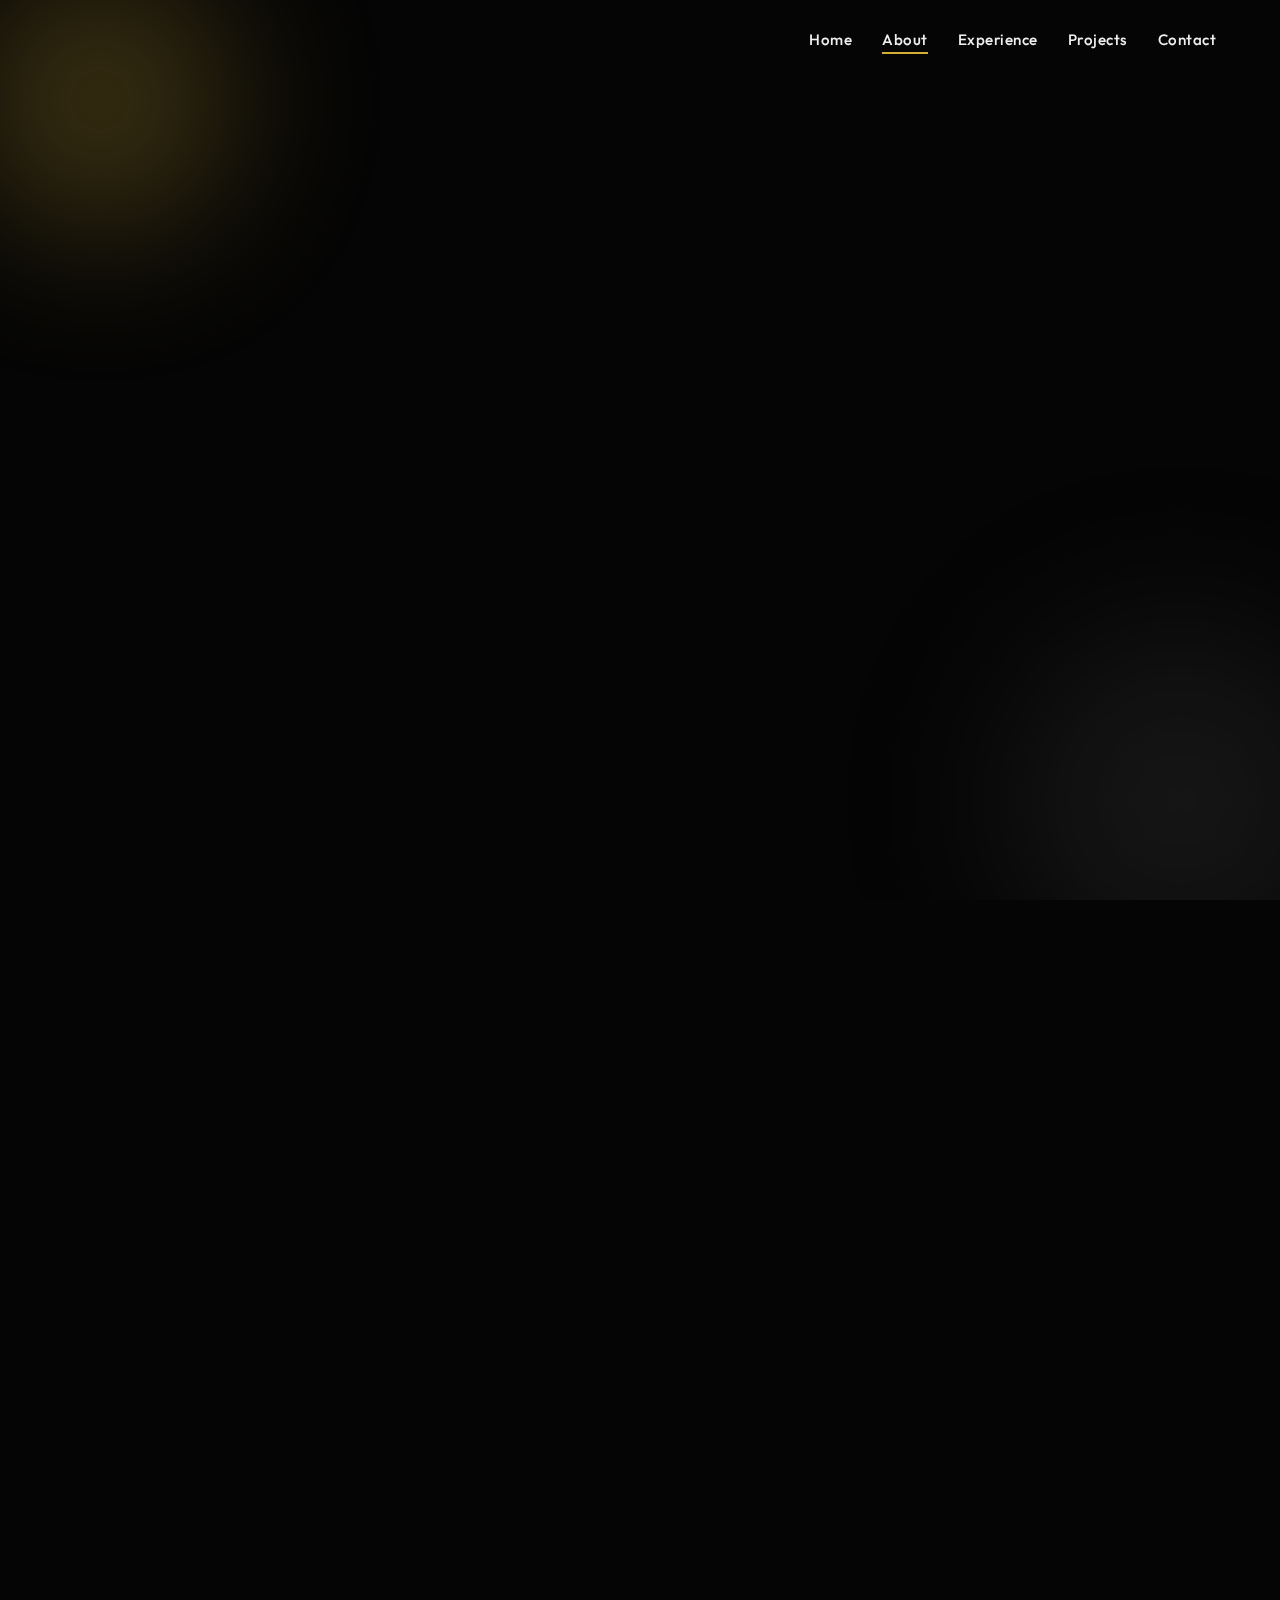
<file: about.html>
<!doctype html>
<html lang="en">
  <head>
    <meta charset="UTF-8" />
    <meta name="viewport" content="width=device-width, initial-scale=1.0" />
    <title>About | Ankit Roy</title>
    <link rel="icon" type="image/png" href="images/favicon.png" />
    <link rel="stylesheet" href="style.css" />
    <link rel="preconnect" href="https://fonts.googleapis.com" />
    <link rel="preconnect" href="https://fonts.gstatic.com" crossorigin />
    <link
      href="https://fonts.googleapis.com/css2?family=Outfit:wght@300;400;500&family=Playfair+Display:wght@400;600;700&display=swap"
      rel="stylesheet"
    />
    <link
      rel="stylesheet"
      href="https://cdnjs.cloudflare.com/ajax/libs/font-awesome/6.0.0/css/all.min.css"
    />
  </head>

  <body>
    <div class="bg-animation">
      <div class="bulb bulb-1"></div>
      <div class="bulb bulb-2"></div>
    </div>

    <nav>
      <div class="logo-placeholder"></div>
      <div class="mobile-menu-btn"><i class="fas fa-bars"></i></div>
      <ul class="nav-links">
        <li><a href="index.html">Home</a></li>
        <li><a href="about.html">About</a></li>
        <li><a href="experience.html">Experience</a></li>
        <li><a href="projects.html">Projects</a></li>
        <li><a href="contact.html">Contact</a></li>
      </ul>
    </nav>

    <div class="container">
      <h2 class="section-title">About Me</h2>
      <div class="about-container">
        <div class="about-text">
          <p>
            Hello! I'm Ankit, a Software Engineer based in Gandhinagar, Gujarat.
            I enjoy creating things that live on the internet, whether that be
            websites, applications, or anything in between. My goal is to always
            build products that provide pixel-perfect, performant experiences.
          </p>
          <p>
            I have a strong background in Java, Python, and JavaScript
            ecosystems. I've worked on proprietary low-code platforms and
            large-scale enterprise applications.
          </p>
        </div>
        <div class="about-gif">
          <img src="/images/about.png" alt="Coding GIF" class="about-gif-img" />
        </div>
      </div>

      <h2 class="section-title">Education</h2>
      <div class="timeline">
        <!-- B.Tech -->
        <div class="timeline-item">
          <div class="timeline-dot"></div>
          <div class="timeline-date">2018 - 2022</div>
          <div class="timeline-content">
            <h3>Bachelor of Technology</h3>
            <h4 class="institute">
              Gandhi Institute For Technology, Bhubaneswar
            </h4>
            <p class="stream">Computer Science and Engineering</p>
            <p class="grade">CGPA: <span class="highlight">9.04</span></p>
          </div>
        </div>

        <!-- 12th -->
        <div class="timeline-item">
          <div class="timeline-dot"></div>
          <div class="timeline-date">2016 - 2018</div>
          <div class="timeline-content">
            <h3>Higher Secondary (12th)</h3>
            <h4 class="institute">BSF Sr. Sec. School, Shillong</h4>
            <p class="stream">Central Board of Secondary Education (CBSE)</p>
            <p class="grade">
              Percentage: <span class="highlight">66.80%</span>
            </p>
          </div>
        </div>

        <!-- 10th -->
        <div class="timeline-item">
          <div class="timeline-dot"></div>
          <div class="timeline-date">2005 - 2016</div>
          <div class="timeline-content">
            <h3>Secondary (10th)</h3>
            <h4 class="institute">St. Edmund's School, Shillong</h4>
            <p class="stream">
              Indian Certificate of Secondary Education (ICSE)
            </p>
            <p class="grade">
              Percentage: <span class="highlight">83.16%</span>
            </p>
          </div>
        </div>
      </div>

      <h2 class="section-title">Technical Skills</h2>
      <div class="skills-grid">
        <!-- Languages -->
        <div class="skill-card">
          <div class="skill-header">
            <i class="fas fa-code"></i>
            <h3>Programming Languages</h3>
          </div>
          <div class="skill-tags">
            <span class="skill-tag"><i class="fab fa-java"></i> Java</span>
            <span class="skill-tag"><i class="fab fa-js"></i> JavaScript</span>
            <span class="skill-tag"
              ><i class="fas fa-file-code"></i> TypeScript</span
            >
            <span class="skill-tag"><i class="fab fa-python"></i> Python</span>
            <span class="skill-tag"><i class="fab fa-php"></i> Php</span>
          </div>
        </div>

        <!-- Frameworks -->
        <div class="skill-card">
          <div class="skill-header">
            <i class="fas fa-layer-group"></i>
            <h3>Frameworks</h3>
          </div>
          <div class="skill-tags">
            <span class="skill-tag"><i class="fab fa-react"></i> ReactJS</span>
            <span class="skill-tag"
              ><i class="fas fa-leaf"></i> SpringBoot</span
            >
          </div>
        </div>

        <!-- Tools & Databases -->
        <div class="skill-card">
          <div class="skill-header">
            <i class="fas fa-tools"></i>
            <h3>Tools & Databases</h3>
          </div>
          <div class="skill-tags">
            <span class="skill-tag"><i class="fab fa-git-alt"></i> Git</span>
            <span class="skill-tag"><i class="fab fa-docker"></i> Docker</span>
            <span class="skill-tag"><i class="fas fa-database"></i> MySQL</span>
            <span class="skill-tag"
              ><i class="fas fa-server"></i> PostgreSQL</span
            >
          </div>
        </div>
      </div>
    </div>

    <script src="script.js"></script>
  </body>
</html>
</file>
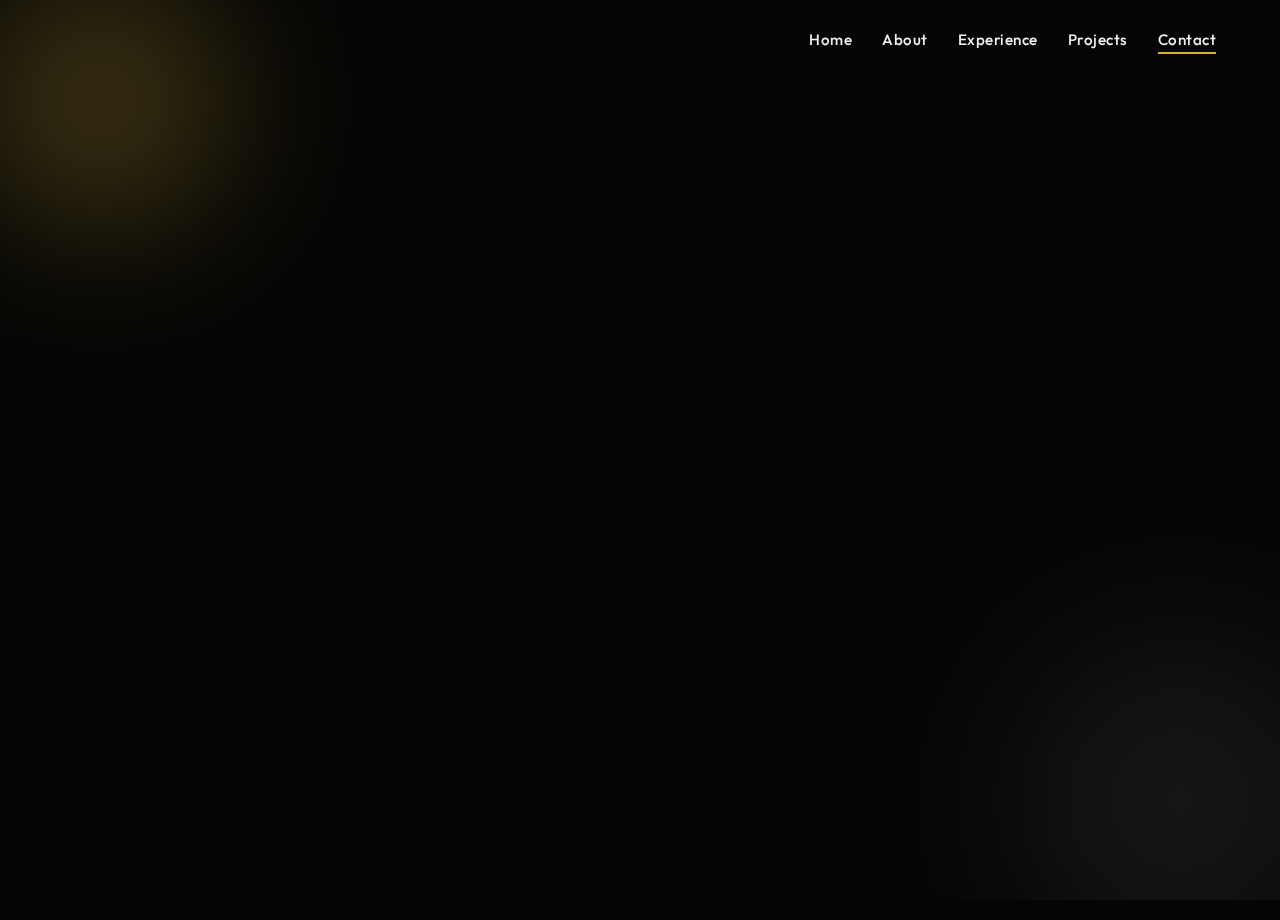
<file: contact.html>
<!doctype html>
<html lang="en">
  <head>
    <meta charset="UTF-8" />
    <meta name="viewport" content="width=device-width, initial-scale=1.0" />
    <title>Contact | Ankit Roy</title>
    <link rel="icon" type="image/png" href="images/favicon.png" />
    <link rel="stylesheet" href="style.css" />
    <link
      href="https://fonts.googleapis.com/css2?family=Outfit:wght@300;400;500&family=Playfair+Display:wght@400;600;700&display=swap"
      rel="stylesheet"
    />
    <link
      rel="stylesheet"
      href="https://cdnjs.cloudflare.com/ajax/libs/font-awesome/6.0.0/css/all.min.css"
    />
  </head>

  <body>
    <div class="bg-animation">
      <div class="bulb bulb-1"></div>
      <div class="bulb bulb-2"></div>
    </div>

    <nav>
      <div class="logo-placeholder"></div>
      <div class="mobile-menu-btn"><i class="fas fa-bars"></i></div>
      <ul class="nav-links">
        <li><a href="index.html">Home</a></li>
        <li><a href="about.html">About</a></li>
        <li><a href="experience.html">Experience</a></li>
        <li><a href="projects.html">Projects</a></li>
        <li><a href="contact.html">Contact</a></li>
      </ul>
    </nav>

    <div class="container">
      <h2 class="section-title">Get In Touch</h2>
      <div
        class="grid"
        style="
          grid-template-columns: 1fr;
          gap: 40px;
          max-width: 800px;
          margin: 0 auto;
        "
      >
        <div style="text-align: center">
          <p style="font-size: 1.2rem; margin-bottom: 30px">
            I'm currently looking for new opportunities. Whether you have a
            question or just want to say hi, I'll try my best to get back to
            you!
          </p>

          <div class="contact-links">
            <a href="mailto:ankit.roy0502@gmail.com" class="contact-btn">
              <i class="fas fa-envelope"></i> ankit.roy0502@gmail.com
            </a>
            <a href="tel:+919436797238" class="contact-btn">
              <i class="fas fa-phone"></i> +91 9436797238
            </a>
          </div>
        </div>

        <!-- Simple Contact Form -->
        <form
          action="mailto:ankit.roy0502@gmail.com"
          method="post"
          enctype="text/plain"
          style="margin: 0 auto; width: 100%"
        >
          <input type="text" name="name" placeholder="Name" required />
          <input type="email" name="email" placeholder="Email" required />
          <textarea
            name="message"
            rows="5"
            placeholder="Message"
            required
          ></textarea>
          <button type="submit">Send Message</button>
        </form>
      </div>
    </div>

    <script src="script.js"></script>
  </body>
</html>
</file>
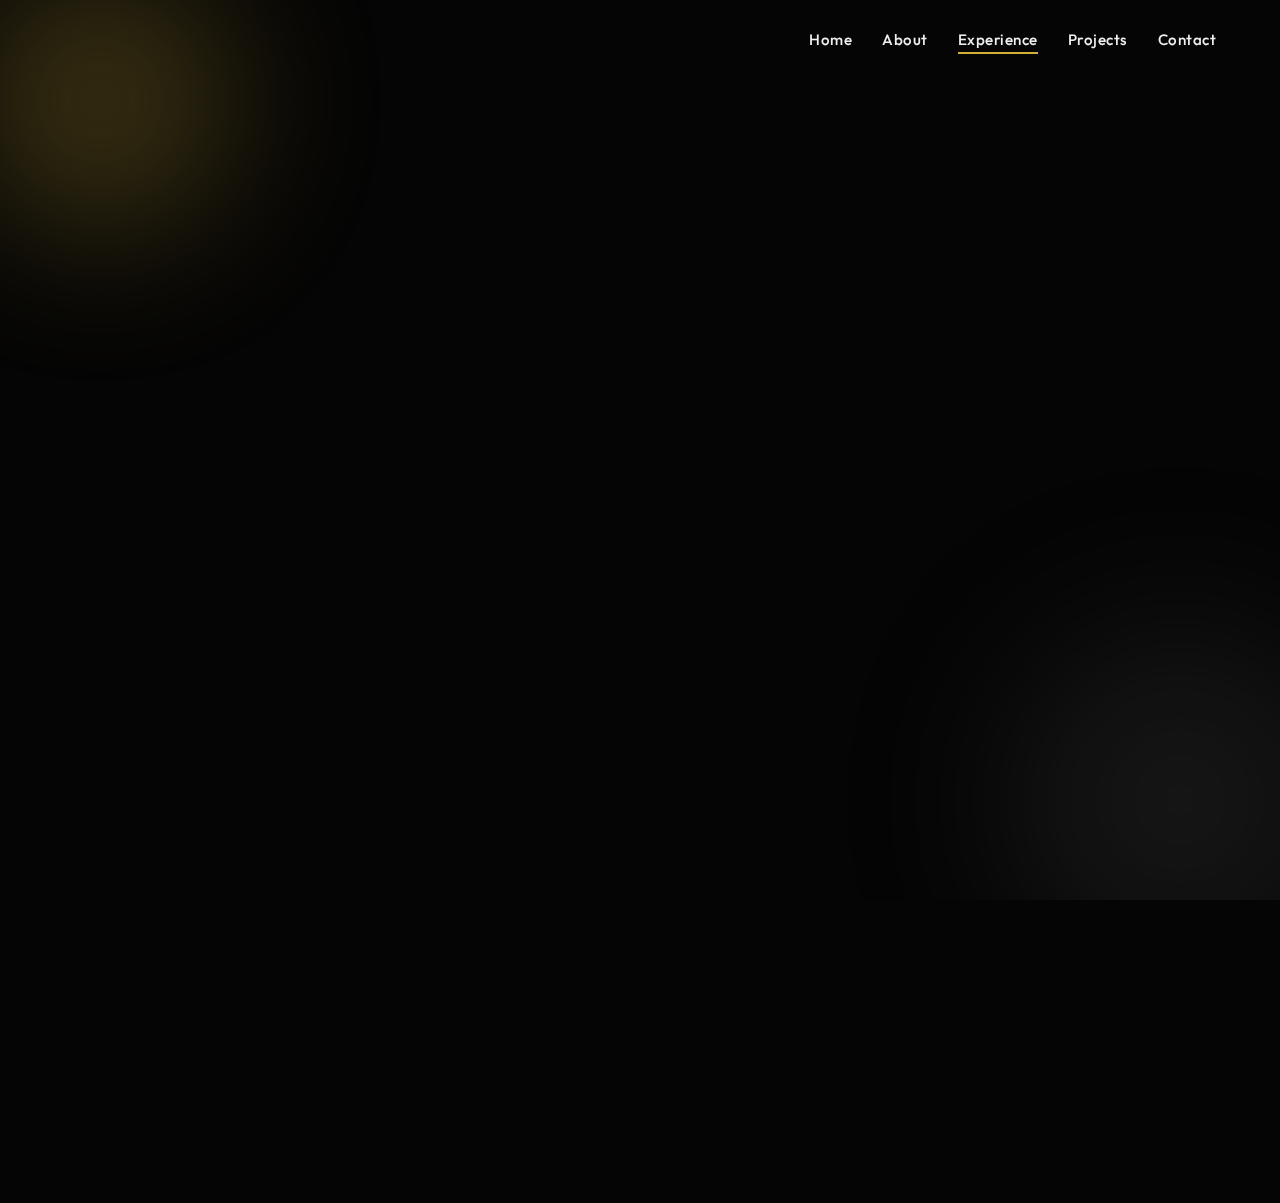
<file: experience.html>
<!doctype html>
<html lang="en">
  <head>
    <meta charset="UTF-8" />
    <meta name="viewport" content="width=device-width, initial-scale=1.0" />
    <title>Experience | Ankit Roy</title>
    <link rel="icon" type="image/png" href="images/favicon.png" />
    <link rel="stylesheet" href="style.css" />
    <link
      href="https://fonts.googleapis.com/css2?family=Outfit:wght@300;400;500&family=Playfair+Display:wght@400;600;700&display=swap"
      rel="stylesheet"
    />
    <link
      rel="stylesheet"
      href="https://cdnjs.cloudflare.com/ajax/libs/font-awesome/6.0.0/css/all.min.css"
    />
  </head>

  <body>
    <div class="bg-animation">
      <div class="bulb bulb-1"></div>
      <div class="bulb bulb-2"></div>
    </div>

    <nav>
      <div class="logo-placeholder"></div>
      <div class="mobile-menu-btn"><i class="fas fa-bars"></i></div>
      <ul class="nav-links">
        <li><a href="index.html">Home</a></li>
        <li><a href="about.html">About</a></li>
        <li><a href="experience.html">Experience</a></li>
        <li><a href="projects.html">Projects</a></li>
        <li><a href="contact.html">Contact</a></li>
      </ul>
    </nav>

    <div class="container">
      <h2 class="section-title">Professional Experience</h2>

      <div class="timeline">
        <!-- Argusoft -->
        <div class="timeline-item">
          <div class="timeline-dot"></div>
          <div class="timeline-date">September 2022 – Present</div>
          <div class="timeline-content">
            <h3>Solution Analyst</h3>
            <h4 class="institute">Argusoft India Ltd.</h4>
            <ul class="experience-list">
              <li>
                Contributed to the development and upgradation of a proprietary
                low-code platform, enabling 50% faster application deployment.
              </li>
              <li>
                Played a key role in the design, development, testing, and
                deployment ensuring end-to-end delivery.
              </li>
              <li>
                Configured 3 fully-functional applications using the platform
                for Boston College and NRC as demos.
              </li>
              <li>
                Collaborated with a cross-functional team of 20+ developers,
                improving project delivery timeline by 30%.
              </li>
            </ul>
          </div>
        </div>

        <!-- Wipro -->
        <div class="timeline-item">
          <div class="timeline-dot"></div>
          <div class="timeline-date">March 2022 – May 2022</div>
          <div class="timeline-content">
            <h3>Java J2EE Developer Intern</h3>
            <h4 class="institute">Wipro</h4>
            <ul class="experience-list">
              <li>
                Engaged in comprehensive Java Enterprise Edition training.
              </li>
              <li>
                Worked collaboratively with a team of 4 developers to design,
                develop, test, and deploy an end-to-end application.
              </li>
            </ul>
          </div>
        </div>

        <!-- HSPM -->
        <div class="timeline-item">
          <div class="timeline-dot"></div>
          <div class="timeline-date">June 2020 – September 2020</div>
          <div class="timeline-content">
            <h3>Full Stack Web Developer Intern</h3>
            <h4 class="institute">HSPM Solutions LLP.</h4>
            <ul class="experience-list">
              <li>
                Designed and delivered "LIONS CLUB DISTRICT 3234 D2" web
                application, improving user engagement by 40%.
              </li>
              <li>
                Created full-fledged web solutions for BS AUTO ACCESSORIES and
                BR ENGINEERING WORKS.
              </li>
              <li>
                Optimised the backend architecture for RETAIL ADDICT, reducing
                API response time by 25%.
              </li>
            </ul>
          </div>
        </div>
      </div>
    </div>

    <script src="script.js"></script>
  </body>
</html>
</file>
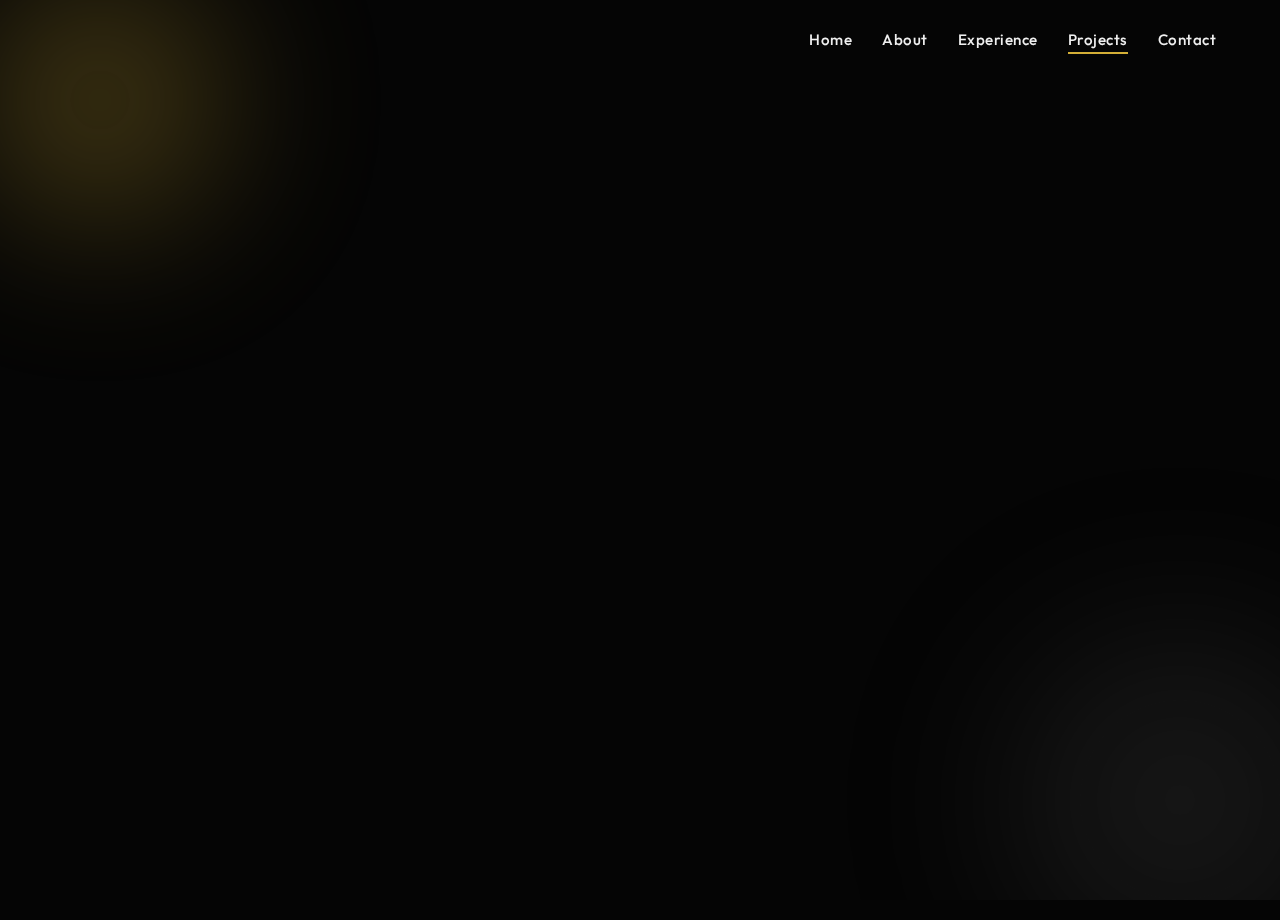
<file: projects.html>
<!doctype html>
<html lang="en">
  <head>
    <meta charset="UTF-8" />
    <meta name="viewport" content="width=device-width, initial-scale=1.0" />
    <title>Projects | Ankit Roy</title>
    <link rel="icon" type="image/png" href="images/favicon.png" />
    <link rel="stylesheet" href="style.css" />
    <link
      href="https://fonts.googleapis.com/css2?family=Outfit:wght@300;400;500&family=Playfair+Display:wght@400;600;700&display=swap"
      rel="stylesheet"
    />
    <link
      rel="stylesheet"
      href="https://cdnjs.cloudflare.com/ajax/libs/font-awesome/6.0.0/css/all.min.css"
    />
  </head>

  <body>
    <div class="bg-animation">
      <div class="bulb bulb-1"></div>
      <div class="bulb bulb-2"></div>
    </div>

    <nav>
      <div class="logo-placeholder"></div>
      <div class="mobile-menu-btn"><i class="fas fa-bars"></i></div>
      <ul class="nav-links">
        <li><a href="index.html">Home</a></li>
        <li><a href="about.html">About</a></li>
        <li><a href="experience.html">Experience</a></li>
        <li><a href="projects.html">Projects</a></li>
        <li><a href="contact.html">Contact</a></li>
      </ul>
    </nav>

    <div class="container">
      <h2 class="section-title">Projects</h2>
      <div class="projects-grid">
        <!-- Project 1: Pehchan -->
        <div class="project-card">
          <div class="project-slider">
            <div class="slider-wrapper">
              <img
                src="./images/pehchaan/1.png"
                alt="Pehchan Screenshot 1"
                class="slider-img"
                onclick="openModal(this)"
              />
              <img
                src="./images/pehchaan/2.png"
                alt="Pehchan Screenshot 2"
                class="slider-img"
                onclick="openModal(this)"
              />
              <img
                src="./images/pehchaan/3.png"
                alt="Pehchan Screenshot 3"
                class="slider-img"
                onclick="openModal(this)"
              />
              <img
                src="./images/pehchaan/4.png"
                alt="Pehchan Screenshot 4"
                class="slider-img"
                onclick="openModal(this)"
              />
            </div>
            <button class="slider-btn prev-btn" onclick="moveSlider(this, -1)">
              <i class="fas fa-chevron-left"></i>
            </button>
            <button class="slider-btn next-btn" onclick="moveSlider(this, 1)">
              <i class="fas fa-chevron-right"></i>
            </button>
            <div class="slider-dots">
              <span class="dot active"></span>
              <span class="dot"></span>
              <span class="dot"></span>
              <span class="dot"></span>
            </div>
          </div>
          <div class="project-info">
            <div class="project-header">
              <h3>Pehchan E-Learning</h3>
              <div class="project-links">
                <a
                  href="https://github.com/ankit-roy2k/pehchan.git"
                  target="_blank"
                  title="GitHub Code"
                  ><i class="fab fa-github"></i
                ></a>
              </div>
            </div>
            <p class="project-desc">
              Developed a touch-free attendance system using facial recognition,
              reducing manual attendance errors by 90%.
            </p>
            <div class="tech-stack">
              <span class="tech-tag">Face Recognition</span>
              <span class="tech-tag">Python</span>
              <span class="tech-tag">Machine Learning</span>
            </div>
          </div>
        </div>

        <!-- Project 2: Shift to Smart -->
        <div class="project-card">
          <div class="project-slider">
            <div class="slider-wrapper">
              <img
                src="./images/sts/1.png"
                alt="STS Screenshot 1"
                class="slider-img"
                onclick="openModal(this)"
              />
              <img
                src="./images/sts/2.png"
                alt="STS Screenshot 2"
                class="slider-img"
                onclick="openModal(this)"
              />
              <img
                src="./images/sts/3.png"
                alt="STS Screenshot 3"
                class="slider-img"
                onclick="openModal(this)"
              />
              <img
                src="./images/sts/4.png"
                alt="STS Screenshot 4"
                class="slider-img"
                onclick="openModal(this)"
              />
              <img
                src="./images/sts/5.png"
                alt="STS Screenshot 5"
                class="slider-img"
                onclick="openModal(this)"
              />
              <img
                src="./images/sts/6.png"
                alt="STS Screenshot 6"
                class="slider-img"
                onclick="openModal(this)"
              />
            </div>
            <button class="slider-btn prev-btn" onclick="moveSlider(this, -1)">
              <i class="fas fa-chevron-left"></i>
            </button>
            <button class="slider-btn next-btn" onclick="moveSlider(this, 1)">
              <i class="fas fa-chevron-right"></i>
            </button>
            <div class="slider-dots">
              <span class="dot active"></span>
              <span class="dot"></span>
              <span class="dot"></span>
              <span class="dot"></span>
              <span class="dot"></span>
              <span class="dot"></span>
            </div>
          </div>
          <div class="project-info">
            <div class="project-header">
              <h3>Shift to Smart</h3>
              <div class="project-links">
                <a
                  href="https://shifttosmart.com"
                  target="_blank"
                  title="Live Site"
                  ><i class="fas fa-external-link-alt"></i
                ></a>
              </div>
            </div>
            <p class="project-desc">
              Built a web portal serving 2+ schools/colleges with a School
              Management System. Extended for Event Management.
            </p>
            <div class="tech-stack">
              <span class="tech-tag">Web Development</span>
              <span class="tech-tag">Management System</span>
              <span class="tech-tag">Configurable System</span>
            </div>
          </div>
        </div>
      </div>
    </div>

    <!-- Image Modal -->
    <div id="imageModal" class="modal">
      <span class="close-modal" onclick="closeModal()">&times;</span>
      <img class="modal-content" id="modalImg" />
      <a class="prev-modal" onclick="changeModalImage(-1)">&#10094;</a>
      <a class="next-modal" onclick="changeModalImage(1)">&#10095;</a>
    </div>

    <script src="script.js"></script>
  </body>
</html>
</file>
<file: style.css>
:root {
  --bg-color: #050505;
  --text-color: #f0f0f0;
  --accent-color: #d4af37;
  /* Metallic Gold */
  --accent-hover: #ffd700;
  --secondary-text: #aaaaaa;
  --card-bg: #111111;
  --nav-bg: rgba(5, 5, 5, 0.9);
  --nav-height: 80px;
  --transition-speed: 0.3s;
}

* {
  margin: 0;
  padding: 0;
  box-sizing: border-box;
}

body {
  font-family: "Outfit", sans-serif;
  /* Clean modern sans-serif */
  background-color: var(--bg-color);
  color: var(--text-color);
  line-height: 1.6;
  overflow-x: hidden;
}

a {
  text-decoration: none;
  color: inherit;
  transition: color var(--transition-speed);
}

a:hover {
  color: var(--accent-color);
}

/* Background Animation */
.bg-animation {
  position: fixed;
  top: 0;
  left: 0;
  width: 100%;
  height: 100%;
  z-index: 1001; /* Overlay on top of Navbar to show glow */
  overflow: hidden;
  pointer-events: none; /* Allow clicks to pass through */
}

.bulb {
  position: absolute;
  border-radius: 50%;
  filter: blur(80px);
  opacity: 0.4;
  animation: float 20s infinite ease-in-out alternate;
}

.bulb-1 {
  width: 300px;
  height: 300px;
  background: radial-gradient(circle, var(--accent-color), transparent);
  top: -50px;
  left: -50px;
}

.bulb-2 {
  width: 400px;
  height: 400px;
  background: radial-gradient(circle, #444, transparent);
  bottom: -100px;
  right: -100px;
  animation-delay: -5s;
}

.bulb-3 {
  width: 200px;
  height: 200px;
  background: radial-gradient(circle, var(--accent-color), transparent);
  top: 40%;
  left: 60%;
  animation-duration: 30s;
  opacity: 0.2;
}

@keyframes float {
  0% {
    transform: translate(0, 0) rotate(0deg);
  }

  100% {
    transform: translate(30px, 50px) rotate(10deg);
  }
}

@media (max-width: 768px) {
  .bulb {
    opacity: 0.1; /* Reduced from 0.2 */
    filter: blur(50px);
  }
  
  .bulb-1 {
    width: 100px; /* Reduced from 150px */
    height: 100px;
  }
  
  .bulb-2 {
    width: 120px; /* Reduced from 200px */
    height: 120px;
  }
  
  .bulb-3 {
    width: 80px; /* Reduced from 100px */
    height: 80px;
    opacity: 0.05; /* Reduced from 0.1 */
  }
}

/* Navigation */
nav {
  display: flex;
  justify-content: space-between;
  align-items: center;
  padding: 0 5%;
  height: var(--nav-height);
  position: fixed;
  width: 100%;
  top: 0;
  backdrop-filter: blur(10px);
  background: var(--nav-bg);
  z-index: 1000;
  /* border-bottom removed */
}

.nav-links {
  display: flex;
  gap: 30px;
  list-style: none;
}

.nav-links li a {
  font-size: 0.95rem;
  font-weight: 500;
  position: relative;
  letter-spacing: 0.5px;
}

.nav-links li a::after {
  content: "";
  position: absolute;
  width: 0;
  height: 2px;
  bottom: -5px;
  left: 0;
  background-color: var(--accent-color);
  transition: width var(--transition-speed);
}

.nav-links li a:hover::after,
.nav-links li a.active::after {
  width: 100%;
}

.mobile-menu-btn {
  display: none;
  cursor: pointer;
  font-size: 1.5rem;
  color: var(--accent-color);
}

/* Page Container */
.container {
  padding: calc(var(--nav-height) + 40px) 5% 50px;
  min-height: 100vh;
  max-width: 1200px;
  margin: 0 auto;
  opacity: 0;
  transform: translateY(20px);
  animation: fadeIn 0.8s forwards;
}

@keyframes fadeIn {
  to {
    opacity: 1;
    transform: translateY(0);
  }
}

/* Headings */
h1,
h2,
h3,
h4 {
  color: var(--text-color);
  margin-bottom: 20px;
  font-family: "Playfair Display", serif;
}

h1 {
  font-size: 3.5rem;
  font-weight: 700;
  line-height: 1.2;
}

h2 {
  font-size: 2.5rem;
  border-bottom: 1px solid rgba(212, 175, 55, 0.3);
  padding-bottom: 15px;
  margin-top: 50px;
  color: var(--accent-color);
}

h3 {
  font-weight: 600;
}

.section-title {
  margin-bottom: 40px;
}

/* Cards & Grids */
.grid {
  display: grid;
  grid-template-columns: repeat(auto-fit, minmax(300px, 1fr));
  gap: 30px;
}

.card {
  background: var(--card-bg);
  padding: 30px;
  border-radius: 4px;
  /* Sharper corners for luxury feel */
  transition:
    transform var(--transition-speed),
    box-shadow var(--transition-speed);
  border: 1px solid #222;
}

.card:hover {
  transform: translateY(-5px);
  border-color: var(--accent-color);
  box-shadow: 0 10px 40px -15px rgba(212, 175, 55, 0.15);
}

.card h3 {
  color: var(--accent-color);
  font-size: 1.4rem;
}

.card p {
  color: var(--secondary-text);
  font-size: 1rem;
  margin-bottom: 15px;
}

.tech-stack {
  display: flex;
  flex-wrap: wrap;
  gap: 10px;
  margin-top: 20px;
}

.tech-tag {
  font-size: 0.8rem;
  color: var(--accent-color);
  border: 1px solid rgba(212, 175, 55, 0.5);
  padding: 4px 10px;
  border-radius: 20px;
  transition: background 0.3s;
}

.tech-tag:hover {
  background: rgba(212, 175, 55, 0.1);
}

/* Home Page Specifics */
.hero-wrapper {
  display: flex;
  align-items: center;
  justify-content: space-between;
  min-height: calc(100vh - var(--nav-height));
  gap: 40px;
}

.hero-content {
  flex: 1;
}

.hero-image {
  flex: 0 0 350px;
  display: flex;
  justify-content: center;
  align-items: center;
}

.profile-frame {
  width: 400px;
  height: 400px;
  border-radius: 50%;
  border: 2px solid var(--accent-color);
  position: relative;
  overflow: hidden;
  background: #1e1e1e;
  display: flex;
  justify-content: center;
  align-items: center;
  color: #444;
}

.profile-frame::after {
  content: "";
  position: absolute;
  top: -10px;
  left: -10px;
  right: -10px;
  bottom: -10px;
  border: 1px solid rgba(212, 175, 55, 0.3);
  border-radius: 50%;
  z-index: -1;
}

.profile-img-placeholder {
  width: 100%;
  height: 100%;
  object-fit: cover;
}

.hero p {
  font-size: 1.3rem;
  color: var(--secondary-text);
  max-width: 600px;
  margin-bottom: 30px;
  margin-top: 15px;
}

.highlight {
  color: var(--accent-color);
}

.cta-btn {
  display: inline-block;
  padding: 14px 30px;
  border: 1px solid var(--accent-color);
  color: var(--accent-color);
  border-radius: 2px;
  font-weight: 600;
  transition: all var(--transition-speed);
  text-transform: uppercase;
  letter-spacing: 1px;
  font-size: 0.9rem;
  margin-top: 20px;
}

.cta-btn:hover {
  background: var(--accent-color);
  color: #000;
}

/* Social Links */
.social-links {
  display: flex;
  gap: 25px;
  margin-top: 25px;
  justify-content: center;
  width: 100%;
}

.social-link {
  font-size: 1.6rem;
  color: var(--secondary-text);
  width: 20rem;
}

.social-links a:hover {
  color: var(--accent-color);
  transform: translateY(-3px);
  display: inline-block;
}

/* Form */
form {
  max-width: 600px;
  display: flex;
  flex-direction: column;
  gap: 20px;
}

input,
textarea {
  padding: 15px;
  background: var(--card-bg);
  border: 1px solid #333;
  border-radius: 2px;
  color: var(--text-color);
  font-family: inherit;
}

input:focus,
textarea:focus {
  outline: none;
  border-color: var(--accent-color);
  box-shadow: 0 0 10px rgba(212, 175, 55, 0.1);
}

button[type="submit"] {
  padding: 15px;
  background: transparent;
  border: 1px solid var(--accent-color);
  color: var(--accent-color);
  cursor: pointer;
  font-weight: 600;
  transition: all var(--transition-speed);
  text-transform: uppercase;
  letter-spacing: 1px;
}

button[type="submit"]:hover {
  background: var(--accent-color);
  color: #000;
}

/* Responsive */
@media (max-width: 900px) {
  .hero-wrapper {
    flex-direction: column-reverse;
    justify-content: center;
    text-align: center;
    gap: 30px;
  }

  .hero-content {
    align-items: center;
    display: flex;
    flex-direction: column;
  }

  .hero h1 {
    font-size: 2.8rem;
  }
}

@media (max-width: 768px) {
  .nav-links {
    display: none;
    position: absolute;
    top: var(--nav-height);
    right: 0;
    background: var(--card-bg);
    width: 100%;
    flex-direction: column;
    padding: 30px;
    text-align: center;
    border-bottom: 1px solid rgba(212, 175, 55, 0.2);
  }

  .nav-links.active {
    display: flex;
  }

  .mobile-menu-btn {
    display: block;
  }
}

/* Experience Counter */
.exp-counter-container {
  margin-top: 30px;
  display: flex;
  align-items: center;
  gap: 15px;
}

.exp-number {
  font-family: "Playfair Display", serif;
  font-size: 3.5rem;
  font-weight: 700;
  color: var(--accent-color);
  line-height: 1;
}

.exp-text {
  font-size: 1rem;
  color: var(--secondary-text);
  line-height: 1.2;
  max-width: 130px;
}

/* Resume Buttons */
.resume-container {
  margin-top: 40px;
}

.resume-pill {
  display: inline-flex;
  align-items: center;
  justify-content: space-between;
  background: rgba(212, 175, 55, 0.05);
  border: 1px solid var(--accent-color);
  border-radius: 50px;
  padding: 5px 25px;
  /* Slightly wider */
  gap: 20px;
  height: 55px;
  box-shadow: 0 0 15px rgba(212, 175, 55, 0.1);
  /* Theme glow */
  transition: all 0.3s ease;
}

.resume-pill:hover {
  box-shadow: 0 0 25px rgba(212, 175, 55, 0.3);
  background: rgba(212, 175, 55, 0.1);
  transform: translateY(-2px);
}

.resume-label {
  font-family: "Playfair Display", serif;
  font-weight: 700;
  color: var(--accent-color);
  /* Gold text */
  font-size: 1.2rem;
  padding-right: 20px;
  border-right: 1px solid rgba(212, 175, 55, 0.5);
  /* Stronger separator */
  letter-spacing: 1px;
}

.resume-icon {
  color: var(--accent-color);
  font-size: 1.2rem;
  cursor: pointer;
  transition: all 0.3s;
  display: flex;
  align-items: center;
  justify-content: center;
  width: 40px;
  height: 40px;
  border-radius: 50%;
  border: 1px solid transparent;
}

.resume-icons {
  display: flex;
  align-items: center;
  justify-content: center;
}

.resume-icon:hover {
  background: var(--accent-color);
  color: #000;
  box-shadow: 0 0 10px var(--accent-color);
}

.resume-btn.primary:hover {
  background: var(--accent-hover);
  border-color: var(--accent-hover);
}

.resume-btn.secondary {
  background: transparent;
  color: var(--accent-color);
}

.resume-btn.secondary:hover {
  background: rgba(212, 175, 55, 0.1);
}
.flex-exp-resume {
  display: flex;
  justify-content: space-between;
} /* Technical Skills Redesign */
.skills-grid {
  display: grid;
  grid-template-columns: repeat(auto-fit, minmax(280px, 1fr));
  gap: 25px;
  margin-top: 30px;
}

.skill-card {
  background: var(--card-bg);
  border: 1px solid rgba(255, 255, 255, 0.05);
  border-radius: 4px;
  padding: 25px;
  transition: all 0.3s ease;
  position: relative;
  overflow: hidden;
}

.skill-card:hover {
  transform: translateY(-5px);
  border-color: var(--accent-color);
  box-shadow: 0 10px 30px rgba(0, 0, 0, 0.5);
}

.skill-card::before {
  content: "";
  position: absolute;
  top: 0;
  left: 0;
  width: 3px;
  height: 100%;
  background: var(--accent-color);
  opacity: 0;
  transition: opacity 0.3s;
}

.skill-card:hover::before {
  opacity: 1;
}

.skill-header {
  display: flex;
  align-items: center;
  gap: 12px;
  margin-bottom: 20px;
  border-bottom: 1px solid rgba(255, 255, 255, 0.05);
  padding-bottom: 15px;
}

.skill-header i {
  font-size: 1.5rem;
  color: var(--accent-color);
}

.skill-header h3 {
  margin: 0;
  font-size: 1.25rem;
  font-weight: 600;
  color: var(--text-color);
  letter-spacing: 0.5px;
}

.skill-tags {
  display: flex;
  flex-wrap: wrap;
  gap: 10px;
}

.skill-tag {
  display: flex;
  align-items: center;
  gap: 8px;
  font-size: 0.9rem;
  background: rgba(255, 255, 255, 0.03);
  color: var(--secondary-text);
  padding: 8px 16px;
  border-radius: 50px;
  border: 1px solid transparent;
  transition: all 0.3s ease;
}

.skill-tag i {
  color: var(--accent-color);
  font-size: 1rem;
  opacity: 0.8;
}

.skill-tag:hover {
  background: rgba(212, 175, 55, 0.08);
  border-color: rgba(212, 175, 55, 0.3);
  color: var(--text-color);
  transform: translateY(-2px);
}

.skill-tag:hover i {
  opacity: 1;
}
/* Education Timeline */
.timeline {
  position: relative;
  max-width: 800px;
  margin: 40px auto 0;
}

.timeline::after {
  content: "";
  position: absolute;
  width: 2px;
  background: rgba(212, 175, 55, 0.2);
  top: 0;
  bottom: 0;
  left: 20px;
}

.timeline-item {
  position: relative;
  padding-left: 60px;
  margin-bottom: 50px;
}

.timeline-item:last-child {
  margin-bottom: 0;
}

.timeline-dot {
  position: absolute;
  width: 16px;
  height: 16px;
  left: 13px;
  top: 0;
  background: var(--bg-color);
  border: 2px solid var(--accent-color);
  border-radius: 50%;
  z-index: 10;
  transition: all 0.3s;
}

.timeline-item:hover .timeline-dot {
  background: var(--accent-color);
  box-shadow: 0 0 15px var(--accent-color);
}

.timeline-date {
  display: inline-block;
  color: var(--accent-color);
  font-size: 0.9rem;
  font-weight: 500;
  margin-bottom: 10px;
  background: rgba(212, 175, 55, 0.1);
  padding: 4px 12px;
  border-radius: 20px;
  border: 1px solid rgba(212, 175, 55, 0.2);
}

.timeline-content h3 {
  margin-bottom: 5px;
  font-size: 1.4rem;
  color: var(--text-color);
}

.institute {
  color: var(--text-color);
  font-size: 1.1rem;
  font-weight: 400;
  margin-bottom: 5px;
  opacity: 0.9;
}

.stream {
  color: var(--secondary-text);
  font-size: 1rem;
  margin-bottom: 5px;
  font-style: italic;
}

.grade {
  color: var(--secondary-text);
  font-size: 0.95rem;
}

@media (max-width: 600px) {
  .timeline::after {
    left: 15px;
  }

  .timeline-dot {
    left: 8px;
  }

  .timeline-item {
    padding-left: 45px;
  }
}
/* About Me Section with GIF */
.about-container {
  display: flex;
  align-items: center;
  justify-content: space-between;
  gap: 50px;
  margin-bottom: 60px;
}

.about-text {
  flex: 1;
}

.about-text p {
  font-size: 1.1rem;
  margin-bottom: 20px;
  color: var(--secondary-text);
}

.about-gif {
  flex: 0 0 350px;
  display: flex;
  justify-content: center;
  align-items: center;
}

.about-gif-img {
  width: 100%;
  max-width: 350px;
  border-radius: 10px;
  box-shadow: 0 10px 30px rgba(0, 0, 0, 0.5);
  transition: transform 0.3s;
}

.about-gif-img:hover {
  transform: scale(1.02);
  border-color: var(--accent-color);
}

@media (max-width: 900px) {
  .about-container {
    flex-direction: column-reverse; /* GIF goes up */
    text-align: center;
    gap: 30px;
  }

  .about-text {
    width: 100%;
  }

  .about-gif {
    flex: auto;
    width: 100%;
  }
}
/* Contact Page Styles */
.contact-links {
  display: flex;
  justify-content: center;
  flex-wrap: wrap;
  gap: 20px;
  margin-top: 30px;
}

.contact-btn {
  display: flex;
  align-items: center;
  justify-content: center; /* Center content horizontally */
  gap: 12px;
  width: 20rem; /* Fixed width as requested */
  font-size: 1.1rem;
  padding: 12px 20px;
  border: 1px solid #333;
  border-radius: 4px;
  background: transparent;
  color: var(--secondary-text);
  transition: all 0.3s ease;
  text-decoration: none;
}

.contact-btn:hover {
  border-color: var(--accent-color);
  background: rgba(212, 175, 55, 0.05);
  color: var(--text-color);
  transform: translateY(-3px);
}

.contact-btn i {
  color: var(--accent-color);
  font-size: 1.2rem;
}
/* Experience Timeline Specifics */
.experience-list {
  list-style: none;
  margin-top: 15px;
  padding-left: 0;
}

.experience-list li {
  position: relative;
  padding-left: 20px;
  margin-bottom: 10px;
  color: var(--secondary-text);
  font-size: 0.95rem;
  line-height: 1.6;
}

.experience-list li::before {
  content: "▹";
  position: absolute;
  left: 0;
  color: var(--accent-color);
  font-size: 1.2rem;
  line-height: 1;
  top: 2px;
}

.timeline-content:hover .experience-list li::before {
  text-shadow: 0 0 5px var(--accent-color);
}
/* Projects Redesign */
.projects-grid {
  display: grid;
  grid-template-columns: repeat(auto-fit, minmax(350px, 1fr));
  gap: 40px;
  margin-top: 30px;
}

.project-card {
  background: var(--card-bg);
  border-radius: 8px;
  border: 1px solid rgba(255, 255, 255, 0.05);
  overflow: hidden;
  transition: all 0.3s ease;
  display: flex;
  flex-direction: column;
}

.project-card:hover {
  transform: translateY(-5px);
  box-shadow: 0 10px 30px rgba(0, 0, 0, 0.5);
  border-color: var(--accent-color);
}

/* Slider Styles */
.project-slider {
  position: relative;
  height: 200px;
  background: #000;
  overflow: hidden;
}

.slider-wrapper {
  display: flex;
  height: 100%;
  transition: transform 0.5s ease;
}

.slider-img {
  min-width: 100%;
  height: 100%;
  object-fit: cover;
  cursor: pointer;
  transition: opacity 0.3s;
}

.slider-img:hover {
  opacity: 0.9;
}

.slider-btn {
  position: absolute;
  top: 50%;
  transform: translateY(-50%);
  background: rgba(0, 0, 0, 0.6);
  border: none;
  color: #fff;
  padding: 10px;
  cursor: pointer;
  z-index: 2;
  transition: background 0.3s;
}

.slider-btn:hover {
  background: var(--accent-color);
  color: #000;
}

.prev-btn {
  left: 0;
  border-radius: 0 4px 4px 0;
}
.next-btn {
  right: 0;
  border-radius: 4px 0 0 4px;
}

.slider-dots {
  position: absolute;
  bottom: 10px;
  left: 50%;
  transform: translateX(-50%);
  display: flex;
  gap: 5px;
}

.dot {
  width: 6px;
  height: 6px;
  background: rgba(255, 255, 255, 0.5);
  border-radius: 50%;
  transition: background 0.3s;
}

.dot.active {
  background: var(--accent-color);
}

/* Project Info */
.project-info {
  padding: 25px;
  flex: 1;
  display: flex;
  flex-direction: column;
}

.project-header {
  display: flex;
  justify-content: space-between;
  align-items: center;
  margin-bottom: 15px;
}

.project-header h3 {
  margin: 0;
  font-size: 1.4rem;
  color: var(--text-color);
}

.project-links a {
  color: var(--secondary-text);
  font-size: 1.2rem;
  transition: color 0.3s;
}

.project-links a:hover {
  color: var(--accent-color);
}

.project-desc {
  color: var(--secondary-text);
  font-size: 0.95rem;
  margin-bottom: 20px;
  flex: 1;
}

/* Modal */
.modal {
  display: none;
  position: fixed;
  z-index: 2000;
  left: 0;
  top: 0;
  width: 100%;
  height: 100%;
  overflow: auto;
  background-color: rgba(0, 0, 0, 0.9);
  backdrop-filter: blur(5px);
  align-items: center;
  justify-content: center;
}

.modal-content {
  margin: auto;
  display: block;
  width: 80%;
  max-width: 1000px;
  max-height: 80vh;
  object-fit: contain;
  border: 2px solid var(--accent-color);
  border-radius: 4px;
  box-shadow: 0 0 50px rgba(212, 175, 55, 0.2);
}

.modal-caption {
  margin: auto;
  display: block;
  width: 80%;
  text-align: center;
  color: #ccc;
  padding: 10px 0;
  height: 150px;
}

.close-modal {
  position: absolute;
  top: 15px;
  right: 35px;
  color: #f1f1f1;
  font-size: 40px;
  font-weight: bold;
  transition: 0.3s;
  cursor: pointer;
}

.close-modal:hover,
.close-modal:focus {
  color: var(--accent-color);
  text-decoration: none;
  cursor: pointer;
}

.prev-modal,
.next-modal {
  cursor: pointer;
  position: absolute;
  top: 50%;
  width: auto;
  padding: 16px;
  margin-top: -50px;
  color: white;
  font-weight: bold;
  font-size: 20px;
  border-radius: 0 3px 3px 0;
  user-select: none;
  -webkit-user-select: none;
  background-color: rgba(0, 0, 0, 0.5);
  transition: background 0.3s;
}

.prev-modal {
  left: 0;
}

.next-modal {
  right: 0;
  border-radius: 3px 0 0 3px;
}

.prev-modal:hover,
.next-modal:hover {
  background-color: var(--accent-color);
  color: black;
}

@media (max-width: 768px) {
  .projects-grid {
    grid-template-columns: 1fr;
  }

  .modal-content {
    width: 95%;
  }
}
/* Typing Effect */
.typing-text {
  color: var(--accent-color);
}

.typing-cursor {
  display: inline-block;
  width: 3px;
  background-color: var(--accent-color);
  margin-left: 5px;
  animation: blink 0.7s infinite;
  color: transparent; /* Hide the pipe character text, rely on bg color */
}

@keyframes blink {
  0%,
  100% {
    opacity: 1;
  }
  50% {
    opacity: 0;
  }
}
/* Hero Section Redesign */
.hero-section {
  display: flex;
  align-items: center;
  justify-content: space-between;
  min-height: 90vh; /* Make it nearly full height */
  padding-top: 100px; /* Offset fixed nav */
}

/* Initial state for animation */
.hero-text,
.hero-visual {
  opacity: 0;
  transform: translateY(30px);
  animation: fadeInUp 0.8s forwards;
}

.hero-visual {
  animation-delay: 0.3s; /* Staggered effect */
}

.hero-text {
  flex: 1;
  max-width: 600px;
  padding-right: 50px;
}

.hero-text h3 {
  font-size: 1.8rem;
  color: var(--accent-color);
  margin-bottom: 15px;
  font-family: "Playfair Display", serif;
  font-weight: 500;
}

.hero-text h1 {
  font-size: 5rem; /* Massive, elegant name */
  line-height: 1.1;
  margin-bottom: 20px;
  background: linear-gradient(to right, #fff, #ccc);
  -webkit-background-clip: text;
  -webkit-text-fill-color: transparent;
  font-family: "Playfair Display", serif;
}

.hero-text h2 {
  font-size: 2.2rem;
  color: var(--secondary-text);
  border-bottom: none; /* Remove previous underline */
  margin-top: 0;
  margin-bottom: 25px;
  font-family: "Outfit", sans-serif;
  font-weight: 300;
}

.hero-text p {
  font-size: 1.1rem;
  line-height: 1.8;
  color: var(--secondary-text);
  margin-bottom: 35px;
  max-width: 90%;
}

/* Image Frame - Geometric Box Effect */
.hero-visual {
  flex: 1;
  display: flex;
  justify-content: center;
  align-items: center;
}

.img-frame {
  position: relative;
  width: 380px;
  height: 480px;
  z-index: 1;
}

.img-frame img {
  width: 100%;
  height: 100%;
  object-fit: cover;
  border-radius: 4px; /* Slight softening */
  box-shadow: 0 0 30px rgba(0, 0, 0, 0.5); /* Deep shadow */
  filter: grayscale(20%); /* Artistic touch */
  transition: all 0.5s ease;
  border: 1px solid rgba(255, 255, 255, 0.1);
}

.img-frame:hover img {
  filter: grayscale(0%);
  transform: translate(-10px, -10px); /* Move UP and LEFT */
}

/* The Gold Offset Border */
.img-frame::after {
  content: "";
  position: absolute;
  width: 100%;
  height: 100%;
  border: 3px solid var(--accent-color);
  top: 20px;
  left: 20px;
  z-index: -1;
  transition: all 0.5s ease;
  border-radius: 4px;
}

.img-frame:hover::after {
  top: 10px;
  left: 10px; /* Closes the gap slightly on hover */
}

/* Responsiveness */
@media (max-width: 968px) {
  .container {
    padding: calc(var(--nav-height) + -40px) 5% 50px;
  }
  .hero-section {
    flex-direction: column-reverse; /* Text on top, image on bottom for mobile? Standard is usually Image top or Text top. Let's do Text top based on content priority */
    justify-content: center;
    text-align: center;
    padding-top: 80px;
    min-height: auto;
  }

  .hero-text {
    padding-right: 0;
    margin-top: 50px;
    max-width: 100%;
  }

  .hero-text h1 {
    font-size: 3.5rem;
  }

  .hero-text p {
    margin: 0 auto 30px;
  }

  /* Center social buttons on mobile */
  .social-links,
  .flex-exp-resume {
    justify-content: center;
  }

  /* Adjust image for mobile */
  .hero-visual {
    margin-bottom: 20px;
    margin-top: 40px; /* Space above photo on mobile */
    width: 100%;
  }

  .img-frame {
    width: 280px; /* Smaller on mobile */
    height: 350px;
  }
}

@keyframes fadeInUp {
  to {
    opacity: 1;
    transform: translateY(0);
  }
}
/* Footer Credit */
.footer-credit {
  position: fixed;
  bottom: 20px;
  right: 30px;
  font-size: 0.9rem;
  color: var(--secondary-text);
  font-family: "Outfit", sans-serif;
  z-index: 100;
  opacity: 0.8;
}

@media (max-width: 768px) {
  .footer-credit {
    position: static;
    text-align: center;
    padding: 20px;
    width: 100%;
  }
}
/* Responsive Flex Exp Resume */
@media (max-width: 600px) {
  .flex-exp-resume {
    flex-direction: column;
    align-items: center;
    gap: 20px;
    margin-bottom: 20px;
  }

  .exp-counter-container {
    margin-top: 10px;
    justify-content: center;
  }

  .resume-container {
    margin-top: 10px;
    width: 100%;
    display: flex;
    justify-content: center;
  }

  .resume-pill {
    width: 100%;
    max-width: 300px;
  }
}
</file>
